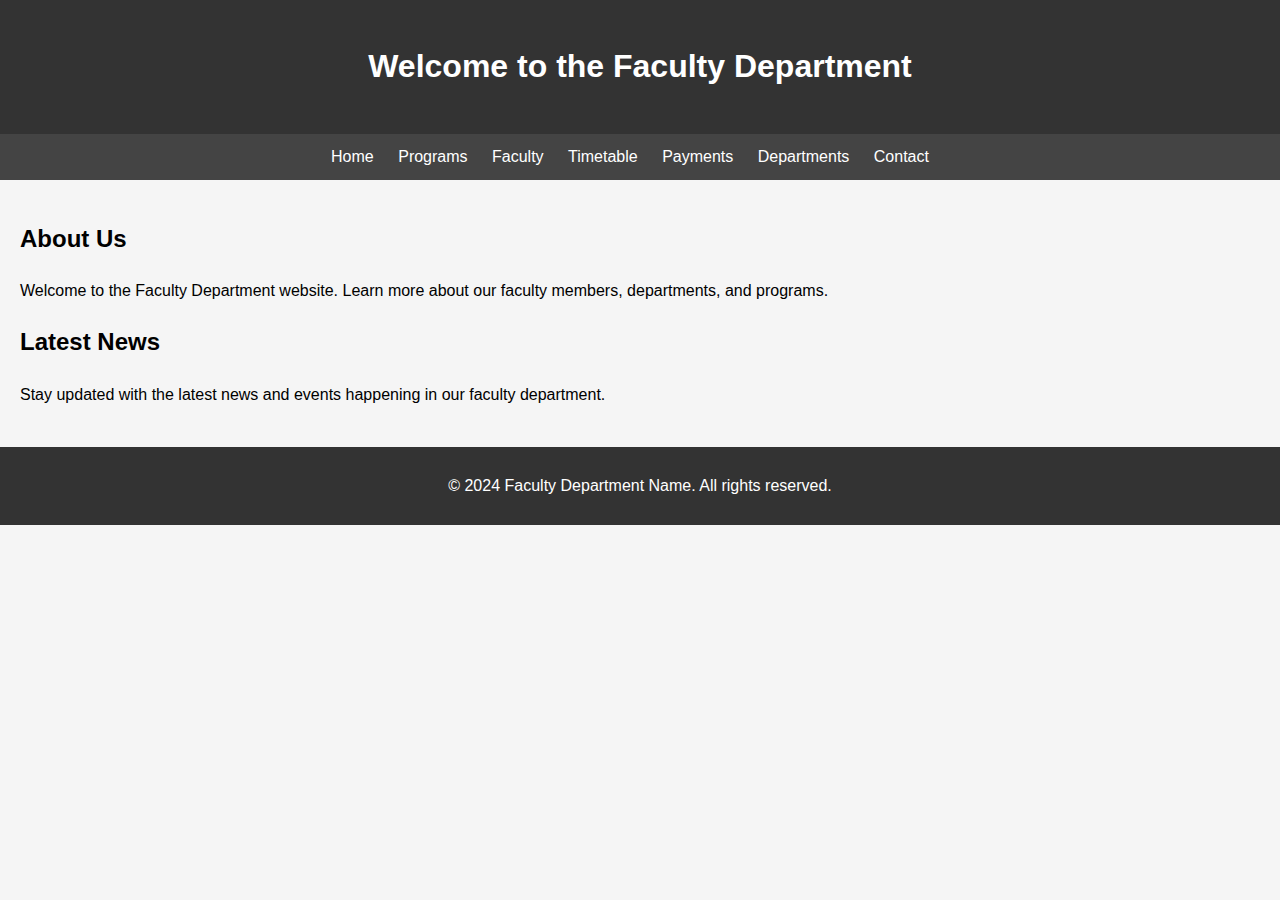
<file: index.html>
<!DOCTYPE html>
<html lang="en">
<head>
    <meta charset="UTF-8">
    <meta name="viewport" content="width=device-width, initial-scale=1.0">
    <title>Faculty Department</title>
    <link rel="stylesheet" href="css\Styles.css"> <!-- Link to your CSS file for styling -->
</head>
<body>

<header>
    <h1>Welcome to the Faculty Department</h1>
</header>

<nav>
    <ul>
        <li><a href="index.html">Home</a></li>
        <li><a href="programs.html">Programs</a></li>
        <li><a href="faculty.html">Faculty</a></li>
        <li><a href="timetables.html">Timetable</a></li>
        <li><a href="payments.html">Payments</a></li>
        <li><a href="department.html">Departments</a></li>
        <li><a href="contact.html">Contact</a></li>
        <!-- Add more navigation links as needed -->
    </ul>
</nav>

<main>
    <section>
        <h2>About Us</h2>
        <p>Welcome to the Faculty Department website. Learn more about our faculty members, departments, and programs.</p>
    </section>

    <section>
        <h2>Latest News</h2>
        <p>Stay updated with the latest news and events happening in our faculty department.</p>
    </section>
</main>

<footer>
    <p>&copy; 2024 Faculty Department Name. All rights reserved.</p>
</footer>

</body>
</html>
</file>
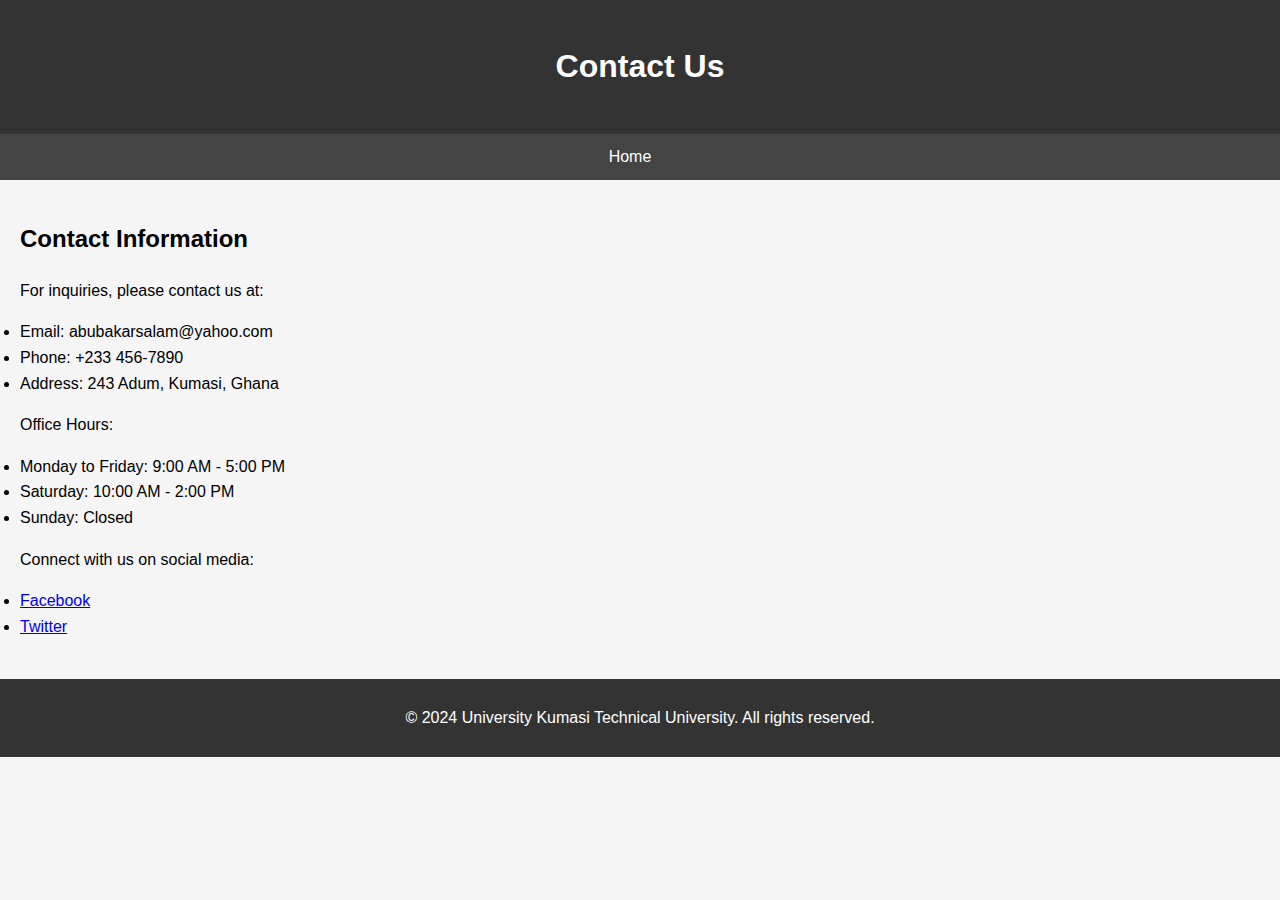
<file: contact.html>
<!DOCTYPE html>
<html lang="en">
<head>
    <meta charset="UTF-8">
    <meta name="viewport" content="width=device-width, initial-scale=1.0">
    <title>Contact Us</title>
    <link rel="stylesheet" href="css\Styles.css"> <!-- Link to your CSS file for styling -->
</head>
<body>

<header>
    <h1>Contact Us</h1>
</header>

<nav>
    <ul>
        <li><a href="index.html">Home</a></li>
        <!-- Add more navigation links as needed -->
    </ul>
</nav>

<main>
    <section>
        <h2>Contact Information</h2>
        <p>For inquiries, please contact us at:</p>
        <ul>
            <li>Email: abubakarsalam@yahoo.com</li>
            <li>Phone: +233 456-7890</li>
            <li>Address: 243 Adum, Kumasi, Ghana</li>
        </ul>
        <p>Office Hours:</p>
        <ul>
            <li>Monday to Friday: 9:00 AM - 5:00 PM</li>
            <li>Saturday: 10:00 AM - 2:00 PM</li>
            <li>Sunday: Closed</li>
        </ul>
        <p>Connect with us on social media:</p>
        <ul>
            <li><a href="https://facebook.com/department">Facebook</a></li>
            <li><a href="https://twitter.com/department">Twitter</a></li>
            <!-- Add more social media links as needed -->
        </ul>
    </section>
</main>

<footer>
    <p>&copy; 2024 University Kumasi Technical University. All rights reserved.</p>
</footer>

</body>
</html>
</file>
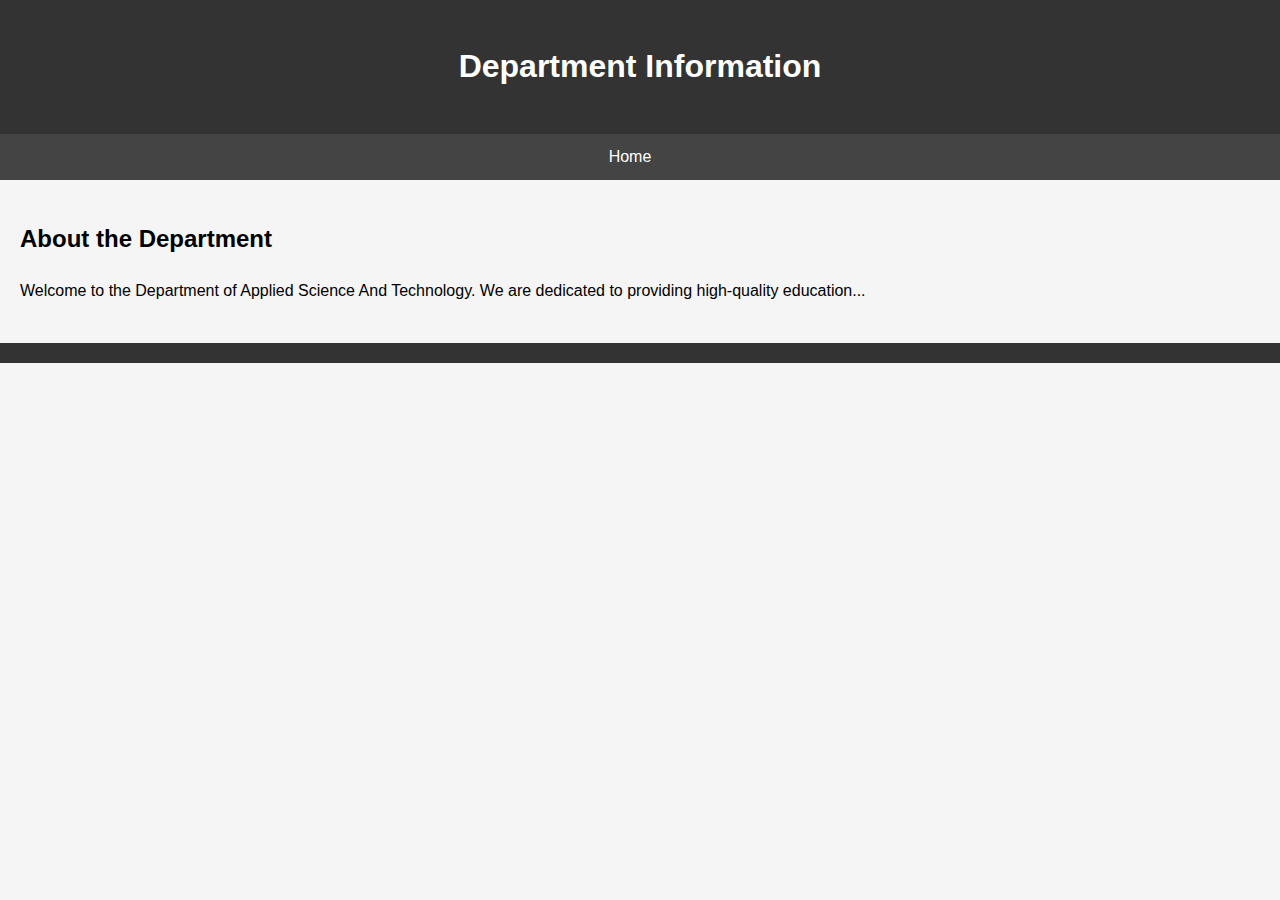
<file: department.html>
<!DOCTYPE html>
<html lang="en">
<head>
    <meta charset="UTF-8">
    <meta name="viewport" content="width=device-width, initial-scale=1.0">
    <title>Department</title>
    <link rel="stylesheet" href="css\Styles.css"> <!-- Link to your CSS file for styling -->
</head>
<body>

<header>
    <h1>Department Information</h1>
</header>

<nav>
    <ul>
        <li><a href="index.html">Home</a></li>
        <!-- Add more navigation links as needed -->
    </ul>
</nav>

<main>
    <section>
        <h2>About the Department</h2>
        <p>Welcome to the Department of Applied Science And Technology. We are dedicated to providing high-quality education...</p>
        <!-- Add more content about the department -->
    </section>
</main>

<footer>
    
</footer>

</body>
</html>
</file>
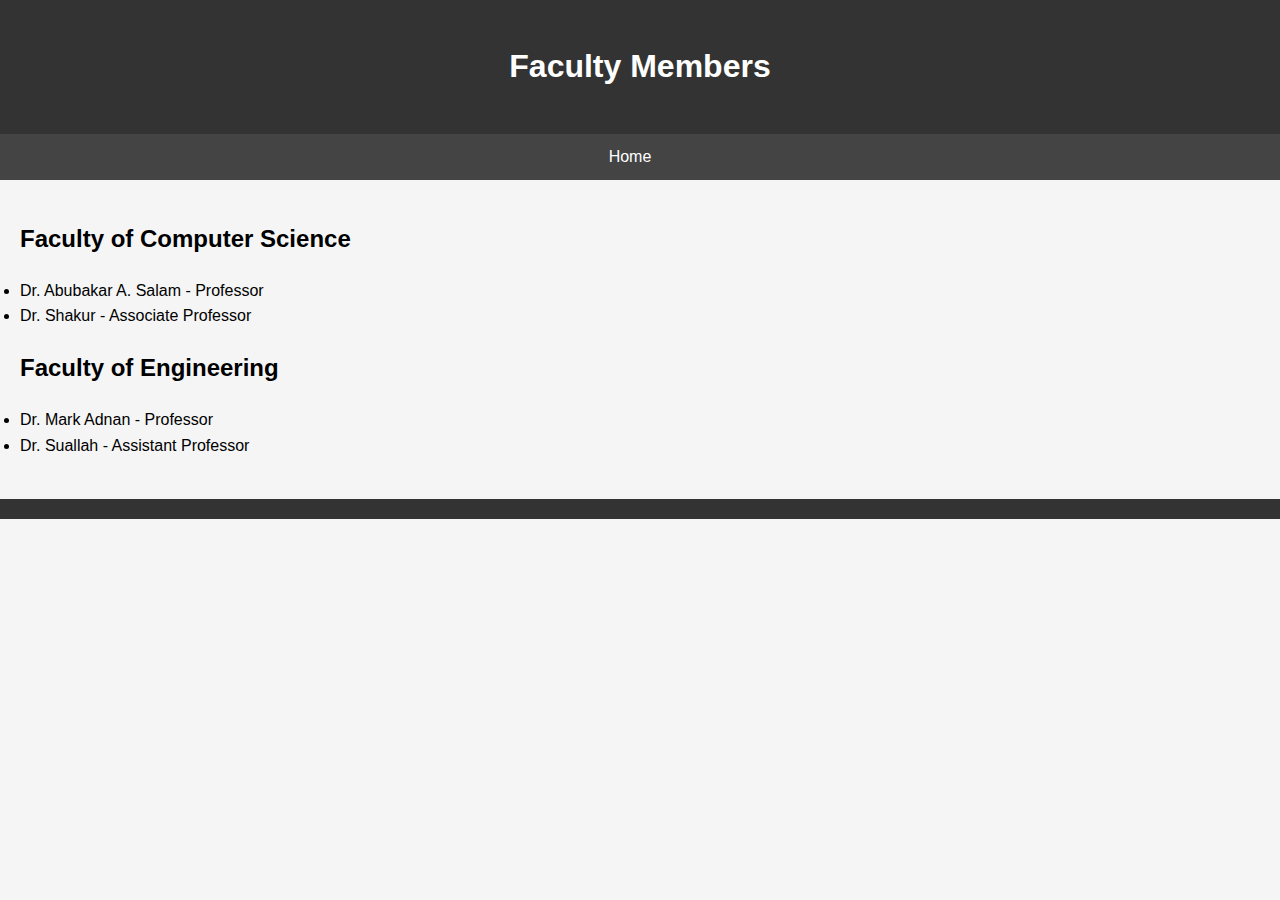
<file: faculty.html>
<!DOCTYPE html>
<html lang="en">
<head>
    <meta charset="UTF-8">
    <meta name="viewport" content="width=device-width, initial-scale=1.0">
    <title>Faculty</title>
    <link rel="stylesheet" href="css\Styles.css"> <!-- Link to your CSS file for styling -->
</head>
<body>

<header>
    <h1>Faculty Members</h1>
</header>

<nav>
    <ul>
        <li><a href="index.html">Home</a></li>
        <!-- Add more navigation links as needed -->
    </ul>
</nav>

<main>
    <section>
        <h2>Faculty of Computer Science</h2>
        <ul>
            <li>Dr. Abubakar A. Salam - Professor</li>
            <li>Dr. Shakur - Associate Professor</li>
            <!-- Add more faculty members as needed -->
        </ul>
    </section>
    
    <section>
        <h2>Faculty of Engineering</h2>
        <ul>
            <li>Dr. Mark Adnan - Professor</li>
            <li>Dr.  Suallah - Assistant Professor</li>
            <!-- Add more faculty members as needed -->
        </ul>
    </section>
</main>

<footer>
    
</footer>

</body>
</html>
</file>
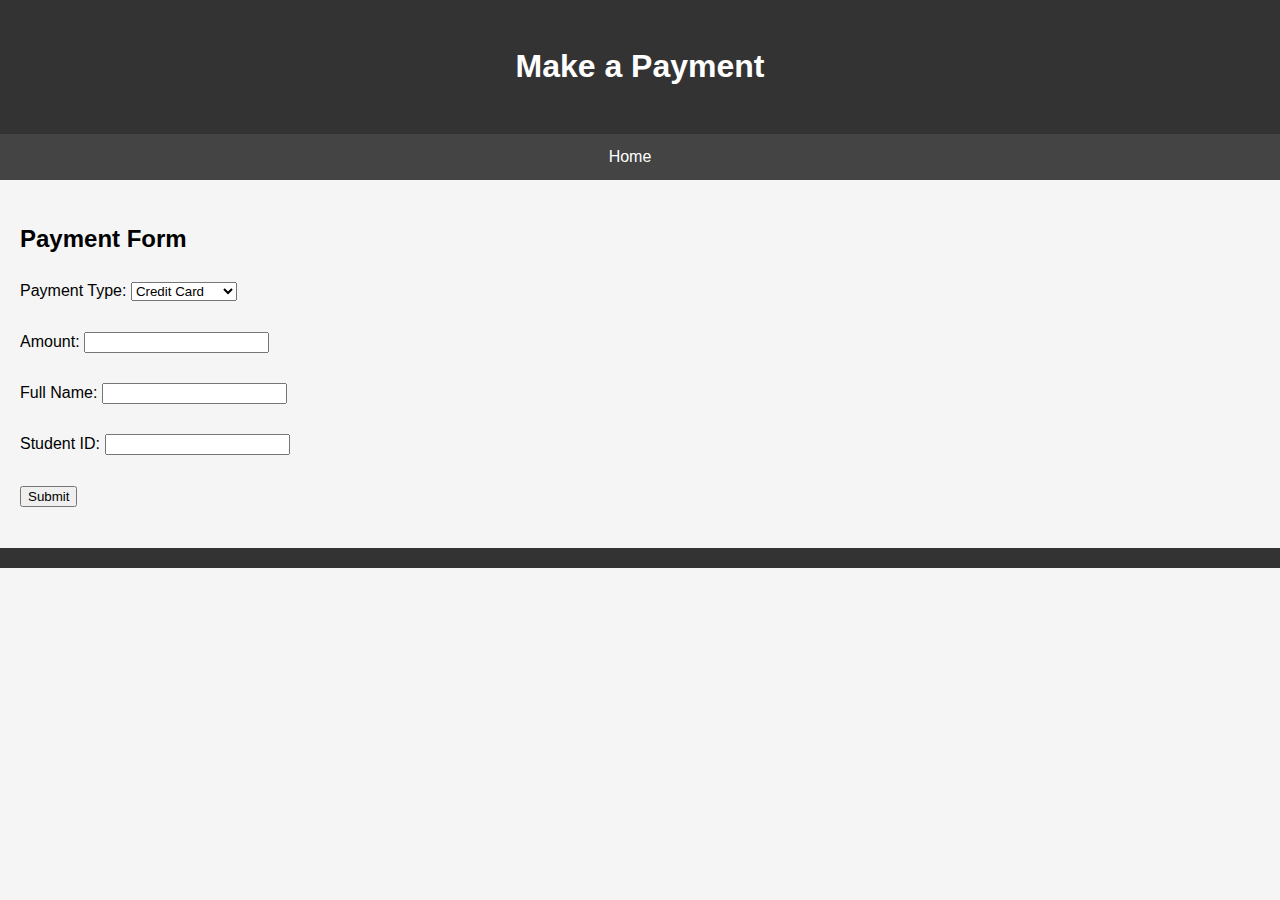
<file: payments.html>
<!DOCTYPE html>
<html lang="en">
<head>
    <meta charset="UTF-8">
    <meta name="viewport" content="width=device-width, initial-scale=1.0">
    <title>Make a Payment</title>
    <link rel="stylesheet" href="css\Styles.css"> <!-- Link to your CSS file for styling -->
</head>
<body>

<header>
    <h1>Make a Payment</h1>
</header>

<nav>
    <ul>
        <li><a href="index.html">Home</a></li>
        <!-- Add more navigation links as needed -->
    </ul>
</nav>

<main>
    <section>
        <h2>Payment Form</h2>
        <form action="payment.php" method="post">
            <label for="type">Payment Type:</label>
            <select id="type" name="type" required>
                <option value="credit">Credit Card</option>
                <option value="bank">Bank Transfer</option>
                <option value="paypal">PayPal</option>
            </select><br><br>
            <label for="amount">Amount:</label>
            <input type="number" id="amount" name="amount" min="1" required><br><br>
            <label for="name">Full Name:</label>
            <input type="text" id="name" name="name" required><br><br>
            <label for="student_id">Student ID:</label>
            <input type="text" id="student_id" name="student_id" required><br><br>
            <input type="submit" value="Submit">
        </form>
    </section>
</main>

<footer>
    
</footer>

</body>
</html>
</file>
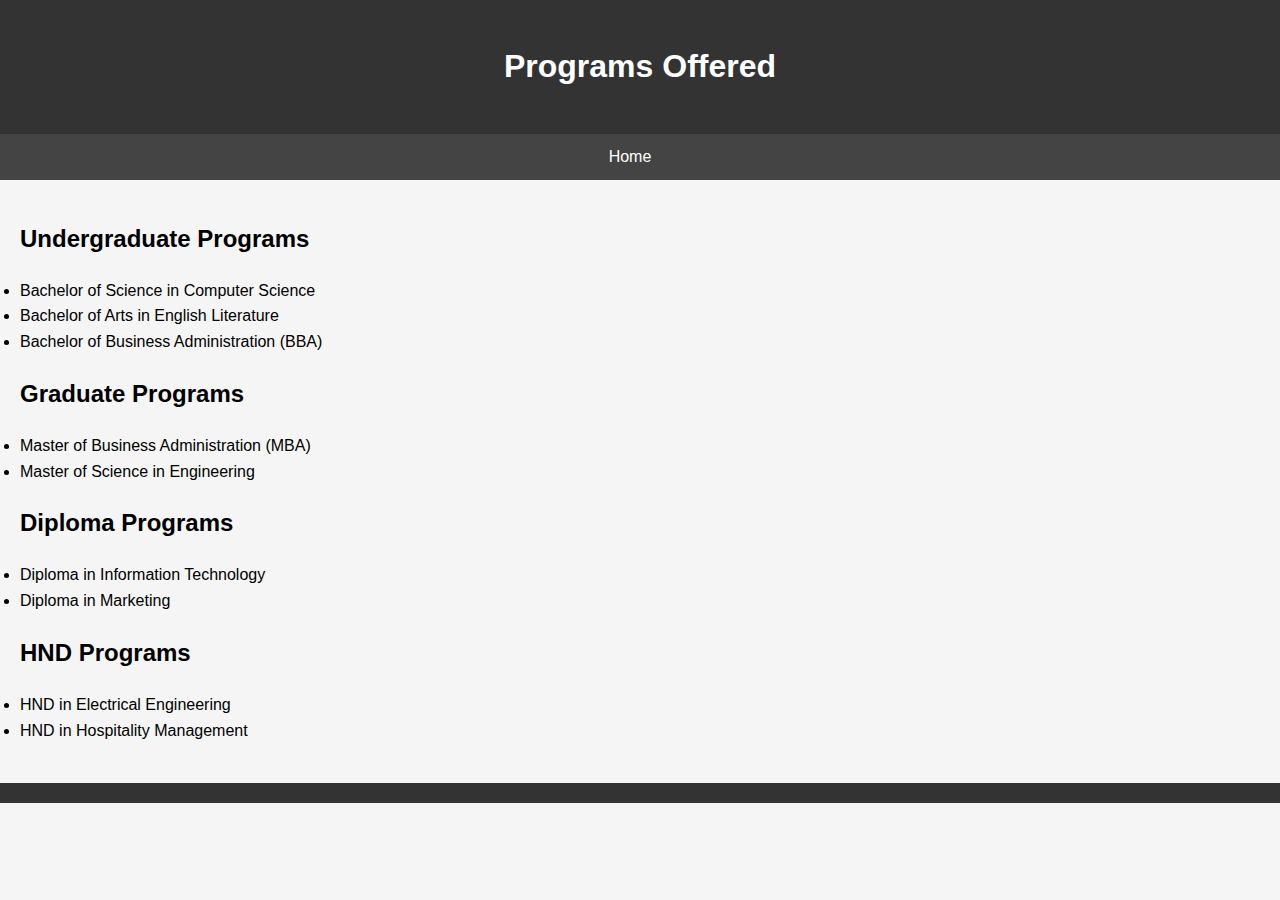
<file: programs.html>
<!DOCTYPE html>
<html lang="en">
<head>
    <meta charset="UTF-8">
    <meta name="viewport" content="width=device-width, initial-scale=1.0">
    <title>Programs Offered</title>
    <link rel="stylesheet" href="css\Styles.css"> <!-- Link to your CSS file for styling -->
</head>
<body>

<header>
    <h1>Programs Offered</h1>
</header>

<nav>
    <ul>
        <li><a href="index.html">Home</a></li>
        <!-- Add more navigation links as needed -->
    </ul>
</nav>

<main>
    <section>
        <h2>Undergraduate Programs</h2>
        <ul>
            <li>Bachelor of Science in Computer Science</li>
            <li>Bachelor of Arts in English Literature</li>
            <li>Bachelor of Business Administration (BBA)</li>
            <!-- Add more undergraduate programs as needed -->
        </ul>
    </section>
    
    <section>
        <h2>Graduate Programs</h2>
        <ul>
            <li>Master of Business Administration (MBA)</li>
            <li>Master of Science in Engineering</li>
            <!-- Add more graduate programs as needed -->
        </ul>
    </section>
    
    <section>
        <h2>Diploma Programs</h2>
        <ul>
            <li>Diploma in Information Technology</li>
            <li>Diploma in Marketing</li>
            <!-- Add more diploma programs as needed -->
        </ul>
    </section>
    
    <section>
        <h2>HND Programs</h2>
        <ul>
            <li>HND in Electrical Engineering</li>
            <li>HND in Hospitality Management</li>
            <!-- Add more HND programs as needed -->
        </ul>
    </section>
</main>

<footer>
    
</footer>

</body>
</html>
</file>
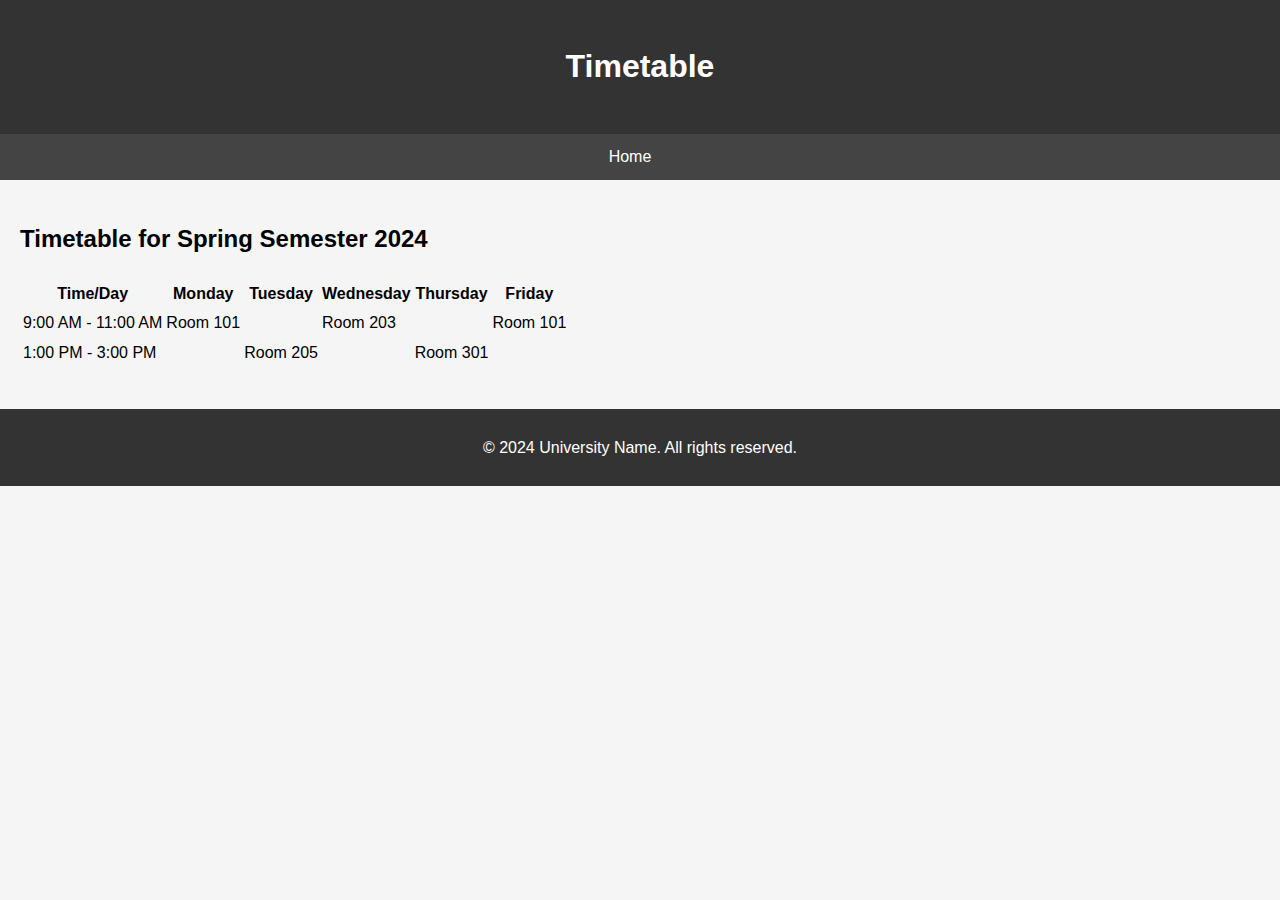
<file: timetables.html>
<!DOCTYPE html>
<html lang="en">
<head>
    <meta charset="UTF-8">
    <meta name="viewport" content="width=device-width, initial-scale=1.0">
    <title>Timetable</title>
    <link rel="stylesheet" href="css\Styles.css"> <!-- Link to your CSS file for styling -->
</head>
<body>

<header>
    <h1>Timetable</h1>
</header>

<nav>
    <ul>
        <li><a href="index.html">Home</a></li>
        <!-- Add more navigation links as needed -->
    </ul>
</nav>

<main>
    <section>
        <h2>Timetable for Spring Semester 2024</h2>
        <table>
            <tr>
                <th>Time/Day</th>
                <th>Monday</th>
                <th>Tuesday</th>
                <th>Wednesday</th>
                <th>Thursday</th>
                <th>Friday</th>
                <!-- Add more table headings as needed -->
            </tr>
            <tr>
                <td>9:00 AM - 11:00 AM</td>
                <td>Room 101</td>
                <td></td>
                <td>Room 203</td>
                <td></td>
                <td>Room 101</td>
            </tr>
            <tr>
                <td>1:00 PM - 3:00 PM</td>
                <td></td>
                <td>Room 205</td>
                <td></td>
                <td>Room 301</td>
                <td></td>
            </tr>
            <!-- Add more rows for each time slot -->
        </table>
    </section>
</main>

<footer>
    <p>&copy; 2024 University Name. All rights reserved.</p>
</footer>

</body>
</html>
</file>
